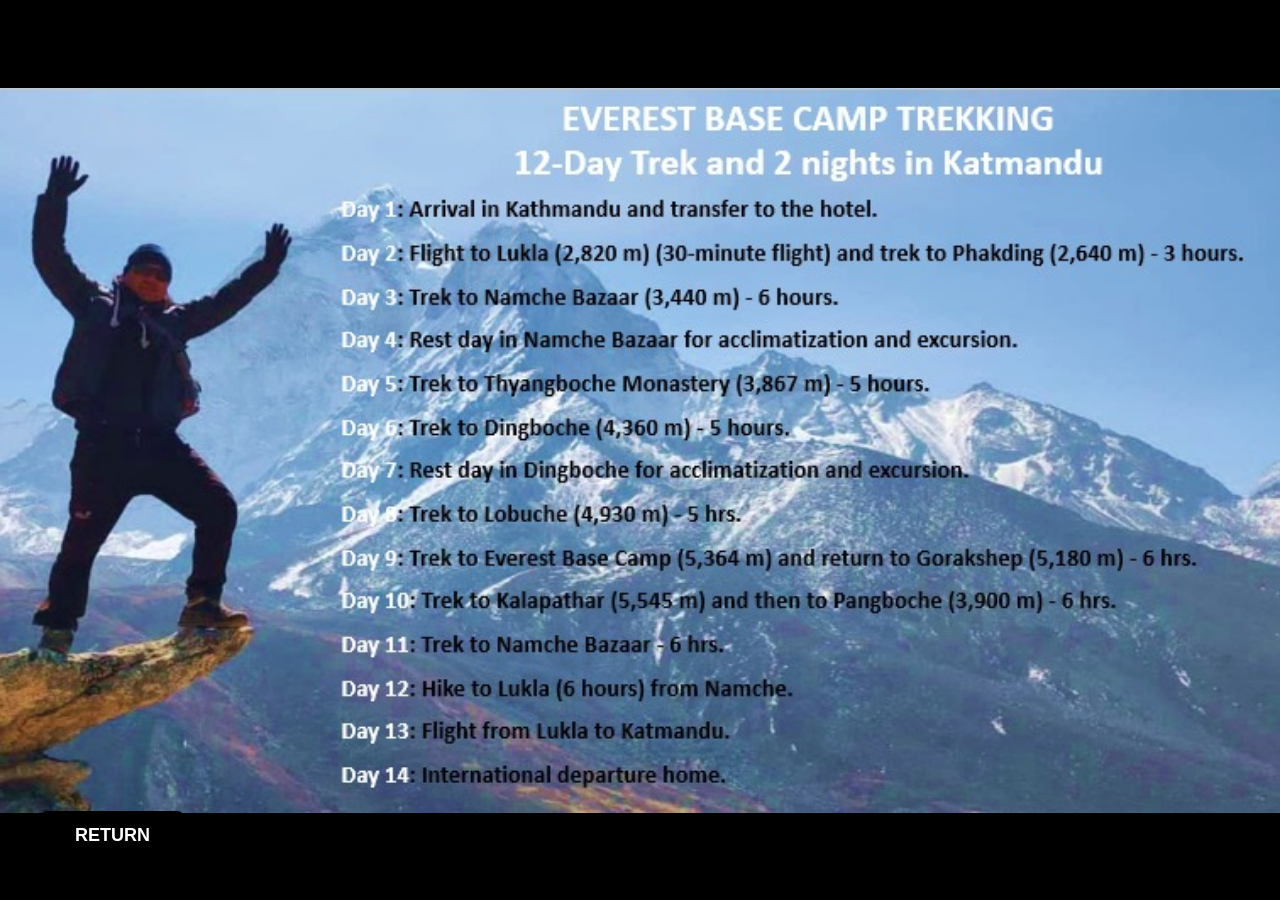
<file: everest.html>
<!DOCTYPE html>
<html lang="es">
<head>
<meta charset="UTF-8">
<meta name="viewport" content="width=device-width, initial-scale=1.0">

<title>EVEREST TREKKING</title>

<style>

*{
    margin:0;
    padding:0;
    box-sizing:border-box;
}

body{
    width:100%;
    min-height:100vh;
    font-family:Arial, Helvetica, sans-serif;
    background:#000;
}

/* =========================
   VERSION PC
========================= */

.fondo{
    width:100%;
    height:100vh;

    background-image:url('everest.jpeg');

    background-size:contain;
    background-position:center;
    background-repeat:no-repeat;

    background-color:#000;

    position:relative;
}

/* IMAGEN SOLO CELULAR */
.imagen-mobile{
    display:none;
}

/* BOTON */
.boton-return{
    position:absolute;
    bottom:40px;
    left:40px;

    background:#000;
    color:#fff;

    padding:14px 35px;

    text-decoration:none;

    font-size:18px;
    font-weight:bold;

    border-radius:8px;

    transition:0.3s;
}

.boton-return:hover{
    background:#d4a017;
    color:#000;
}

/* =========================
   CELULAR
========================= */

@media(max-width:768px){

    /* QUITA EL FONDO */
    .fondo{
    background:none;
    height:auto;

    display:flex;
    justify-content:center;
    align-items:center;

    padding-top:20px;
    padding-bottom:120px;
}

    /* MUESTRA IMAGEN */
    .imagen-mobile{
        display:block;

        width:90%;
        height:60vh;

    object-fit:fill;
    }

    /* BOTON */
.boton-return{

    left:50%;
    transform:translateX(-50%);

    bottom:50px;

    font-size:16px;

    padding:12px 28px;

    border:1px solid rgba(255,255,255,0.5);

    box-shadow:0 0 8px rgba(255,255,255,0.2);
}

}

</style>
</head>

<body>

<div class="fondo">

    <!-- IMAGEN SOLO EN CELULAR -->
    <img src="everest.jpeg" class="imagen-mobile">

    <!-- BOTON -->
    <a href="trekkingMenu.html" class="boton-return">
        RETURN
    </a>

</div>

</body>
</html>
</file>
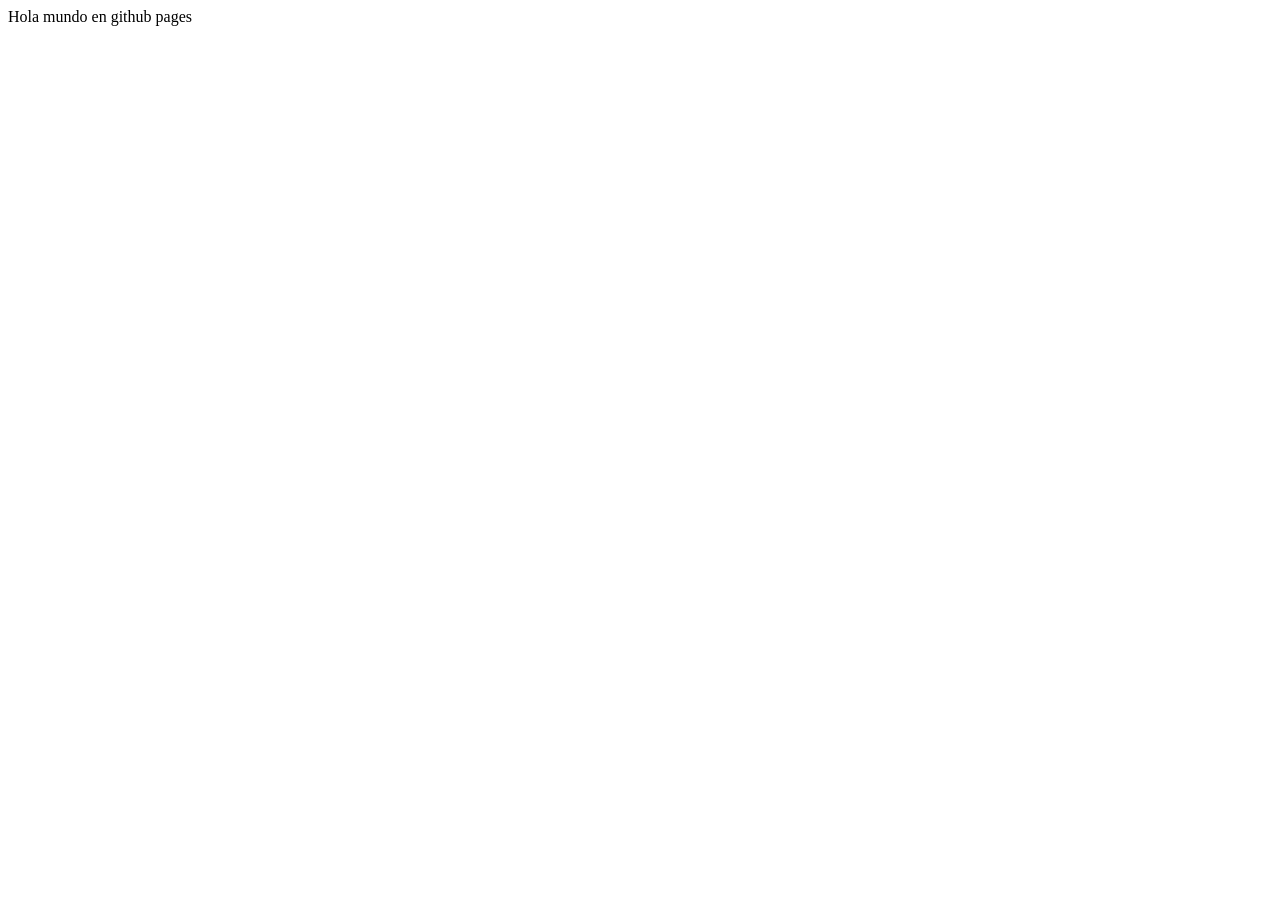
<file: hola.html>
<!DOCTYPE html>
<html lang="en">
<head>
    <meta charset="UTF-8">
    <meta name="viewport" content="width=device-width, initial-scale=1.0">
    <title>Primer pagina en github pages</title>
</head>
<body>
    Hola mundo en github pages
</body>
</html>
</file>
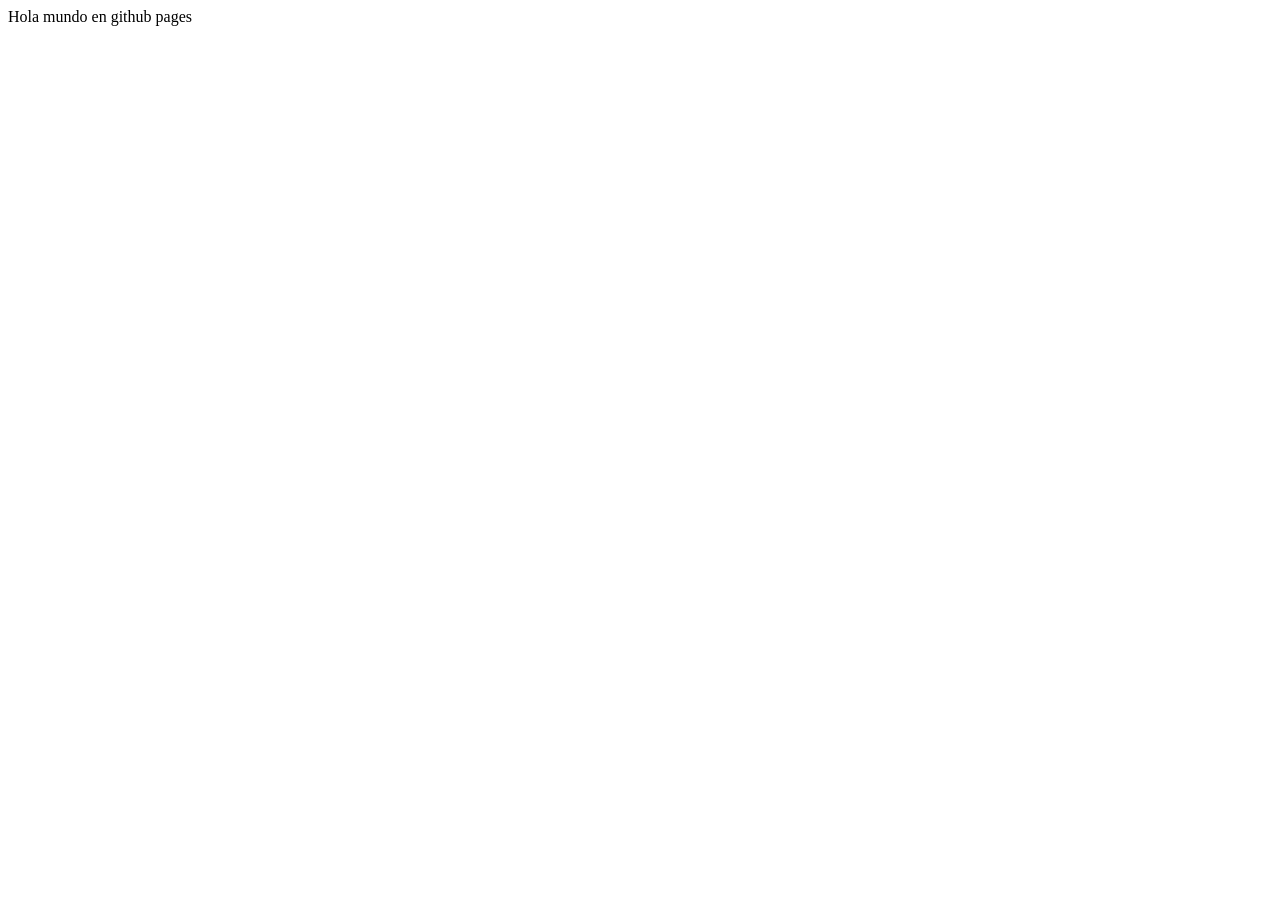
<file: index2.html>
<!DOCTYPE html>
<html lang="en">
<head>
    <meta charset="UTF-8">
    <meta name="viewport" content="width=device-width, initial-scale=1.0">
    <title>Primer pagina en github pages</title>
</head>
<body>
    Hola mundo en github pages
</body>
</html>
</file>
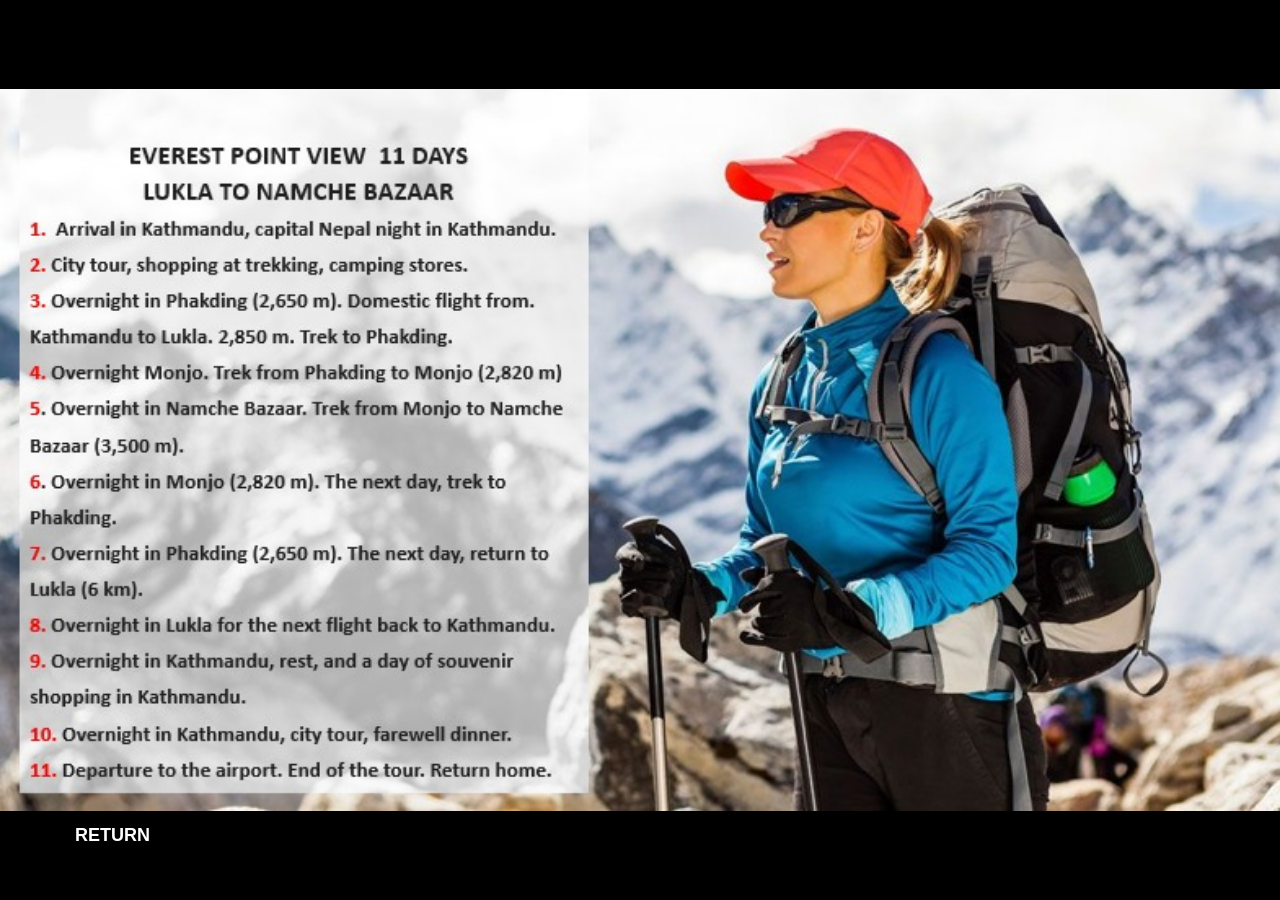
<file: lukla.html>
<!DOCTYPE html>
<html lang="es">
<head>
<meta charset="UTF-8">
<meta name="viewport" content="width=device-width, initial-scale=1.0">

<title>EVEREST VIEW</title>

<style>

*{
    margin:0;
    padding:0;
    box-sizing:border-box;
}

body{
    width:100%;
    min-height:100vh;
    font-family:Arial, Helvetica, sans-serif;
    background:#000;
}

/* =========================
   VERSION PC
========================= */

.fondo{
    width:100%;
    height:100vh;

    background-image:url('lukla.jpeg');

    background-size:contain;
    background-position:center;
    background-repeat:no-repeat;

    background-color:#000;

    position:relative;
}

/* IMAGEN SOLO CELULAR */
.imagen-mobile{
    display:none;
}

/* BOTON */
.boton-return{
    position:absolute;
    bottom:40px;
    left:40px;

    background:#000;
    color:#fff;

    padding:14px 35px;

    text-decoration:none;

    font-size:18px;
    font-weight:bold;

    border-radius:8px;

    transition:0.3s;
}

.boton-return:hover{
    background:#d4a017;
    color:#000;
}

/* =========================
   CELULAR
========================= */

@media(max-width:768px){

    /* QUITA EL FONDO */
    .fondo{
    background:none;
    height:auto;

    display:flex;
    justify-content:center;
    align-items:center;

    padding-top:20px;
    padding-bottom:120px;
}

    /* MUESTRA IMAGEN */
    .imagen-mobile{
        display:block;

        width:90%;
        height:60vh;

    object-fit:fill;
    }

    /* BOTON */
.boton-return{

    left:50%;
    transform:translateX(-50%);

    bottom:50px;

    font-size:16px;

    padding:12px 28px;

    border:1px solid rgba(255,255,255,0.5);

    box-shadow:0 0 8px rgba(255,255,255,0.2);
}

}

</style>
</head>

<body>

<div class="fondo">

    <!-- IMAGEN SOLO EN CELULAR -->
    <img src="lukla.jpeg" class="imagen-mobile">

    <!-- BOTON -->
    <a href="trekkingMenu.html" class="boton-return">
        RETURN
    </a>

</div>

</body>
</html>
</file>
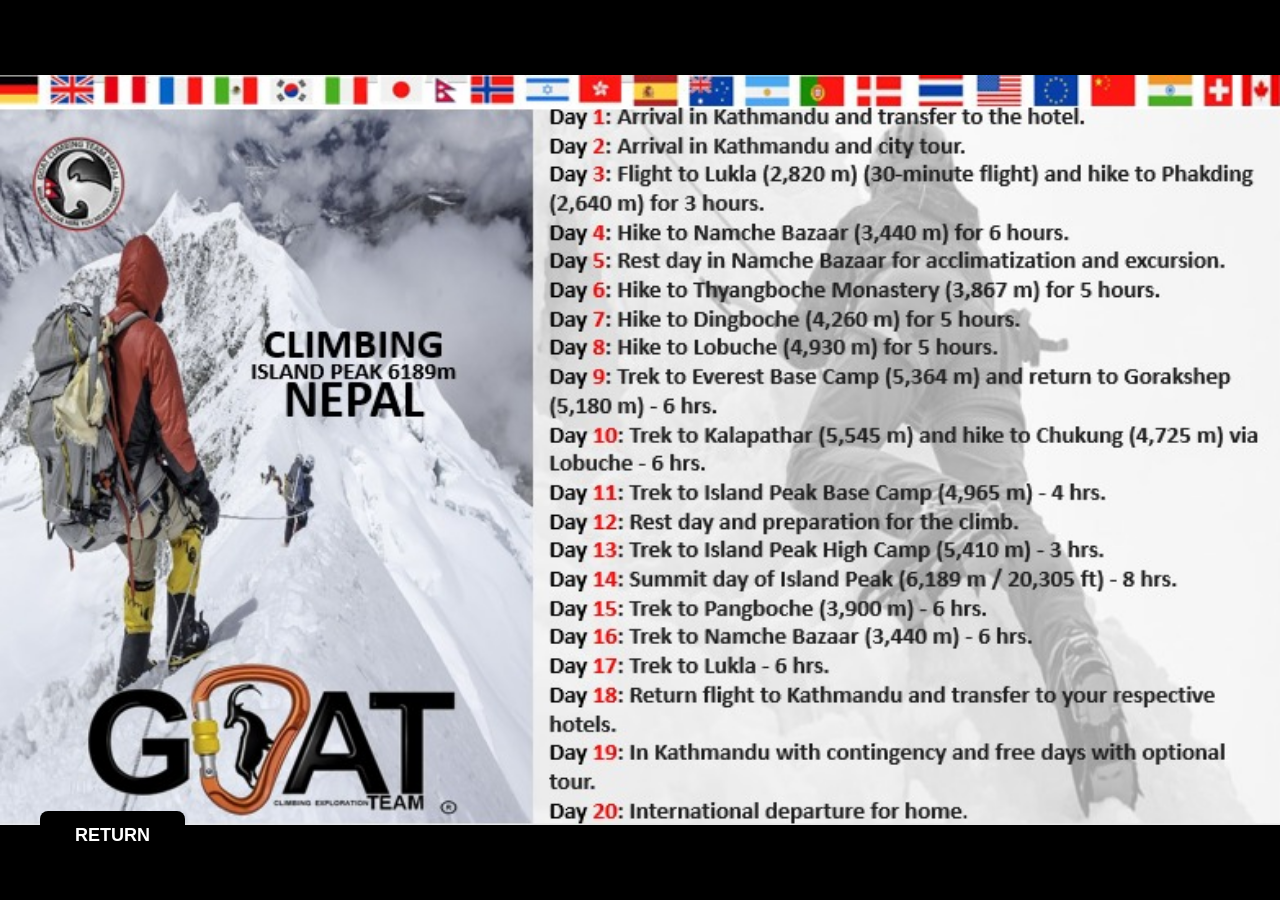
<file: nepal.html>
<!DOCTYPE html>
<html lang="es">
<head>
<meta charset="UTF-8">
<meta name="viewport" content="width=device-width, initial-scale=1.0">

<title>ISLAND PEAK</title>

<style>

*{
    margin:0;
    padding:0;
    box-sizing:border-box;
}

body{
    width:100%;
    min-height:100vh;
    font-family:Arial, Helvetica, sans-serif;
    background:#000;
}

/* =========================
   VERSION PC
========================= */

.fondo{
    width:100%;
    height:100vh;

    background-image:url('nepal.jpeg');

    background-size:contain;
    background-position:center;
    background-repeat:no-repeat;

    background-color:#000;

    position:relative;
}

/* IMAGEN SOLO CELULAR */
.imagen-mobile{
    display:none;
}

/* BOTON */
.boton-return{
    position:absolute;
    bottom:40px;
    left:40px;

    background:#000;
    color:#fff;

    padding:14px 35px;

    text-decoration:none;

    font-size:18px;
    font-weight:bold;

    border-radius:8px;

    transition:0.3s;
}

.boton-return:hover{
    background:#d4a017;
    color:#000;
}

/* =========================
   CELULAR
========================= */

@media(max-width:768px){

    /* QUITA EL FONDO */
    .fondo{
    background:none;
    height:auto;

    display:flex;
    justify-content:center;
    align-items:center;

    padding-top:20px;
    padding-bottom:120px;
}

    /* MUESTRA IMAGEN */
    .imagen-mobile{
        display:block;

        width:90%;
        height:60vh;

    object-fit:fill;
    }

    /* BOTON */
.boton-return{

    left:50%;
    transform:translateX(-50%);

    bottom:50px;

    font-size:16px;

    padding:12px 28px;

    border:1px solid rgba(255,255,255,0.5);

    box-shadow:0 0 8px rgba(255,255,255,0.2);
}

}

</style>
</head>

<body>

<div class="fondo">

    <!-- IMAGEN SOLO EN CELULAR -->
    <img src="nepal.jpeg" class="imagen-mobile">

    <!-- BOTON -->
    <a href="trekkingMenu.html" class="boton-return">
        RETURN
    </a>

</div>

</body>
</html>
</file>
